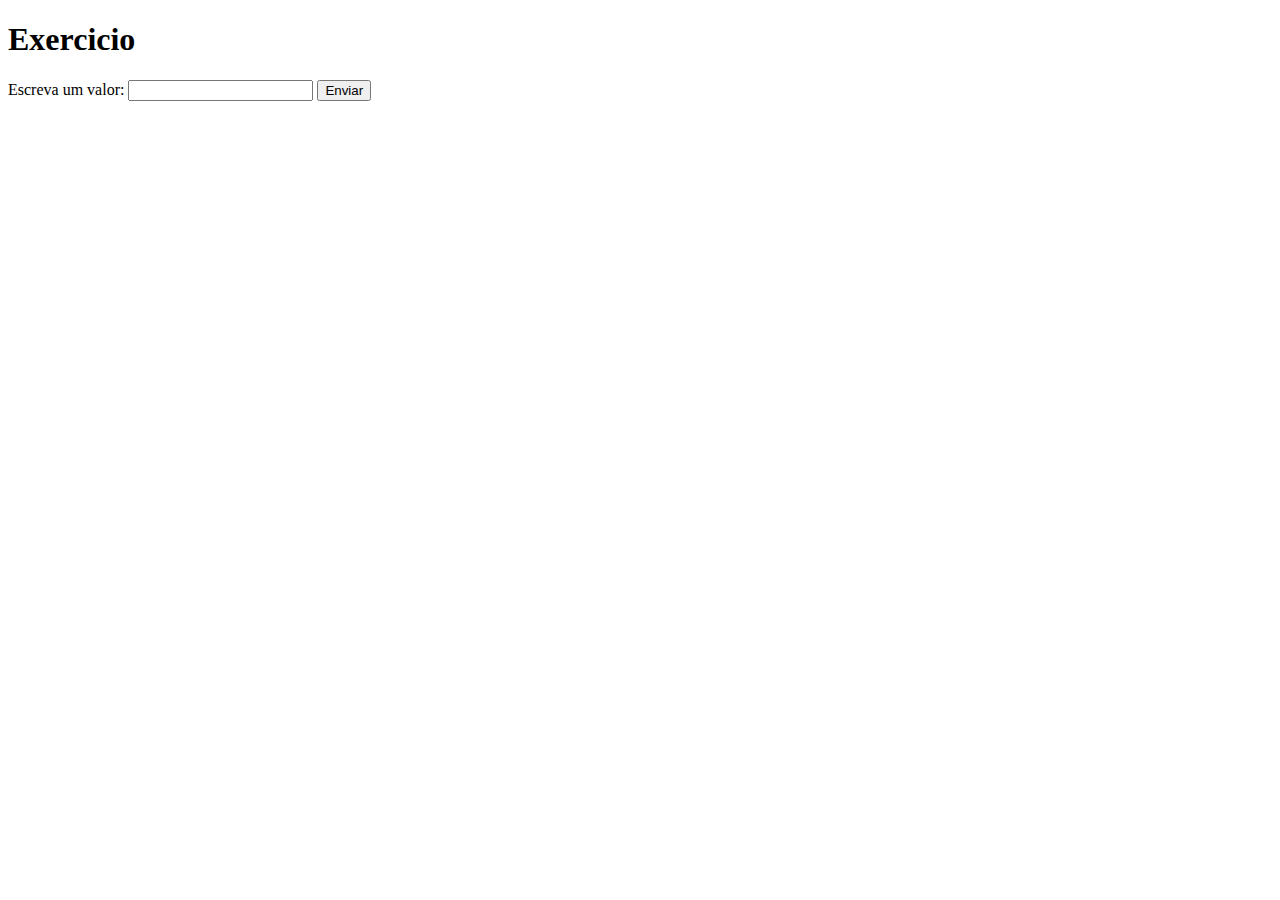
<file: exercicios por fora/index.html>
<!DOCTYPE html>
<html lang="pt-br">
<head>
    <meta charset="UTF-8">
    <meta name="viewport" content="width=device-width, initial-scale=1.0">
    <title>Document</title>
</head>
<body>
    <h1>Exercicio</h1>
    <label for="valor">Escreva um valor:</label>
    <input type="number" name="va" id="valor">
    <input type="button" value="Enviar" onclick="infica()">
    <div id="resultado"></div>
    <script>
        function infica() {
        var valor = document.getElementById('valor')
        var re = Number(valor.value) - 1
        var div = document.getElementById('resultado')
        div.innerHTML = re
        }
        
    </script>
</body>
</html>
</file>
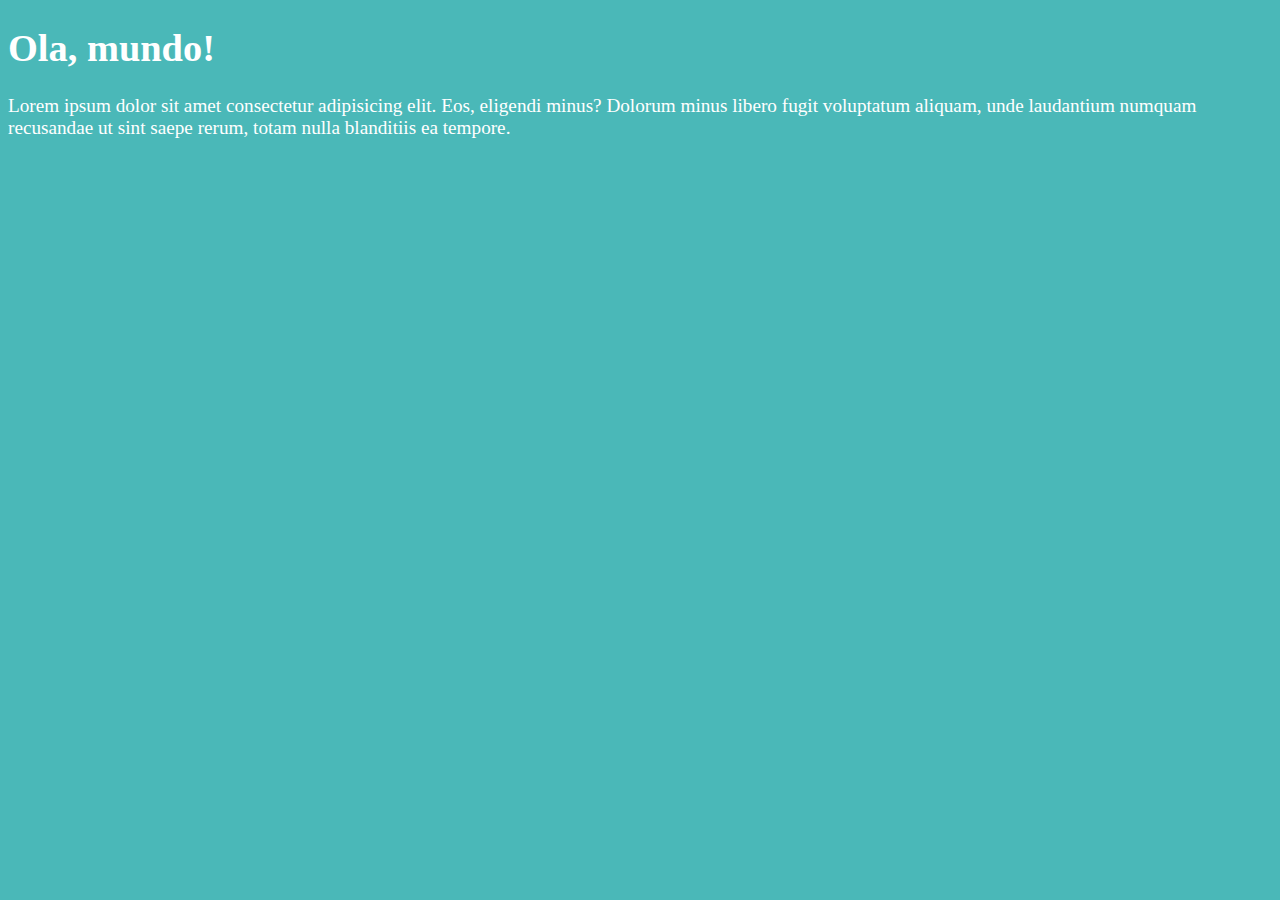
<file: aula04/ex001/index.html>
<!DOCTYPE html>
<html lang="pt-br">
<head>
    <meta charset="UTF-8">
    <meta name="viewport" content="width=device-width, initial-scale=1.0">
    <title>Document</title>
    <style>
        body {
            font-size: 1.2em;
            background-color: rgb(74, 184, 184);
            color: white;
        }
    </style>
</head>
<body>
<h1>Ola, mundo!</h1>
<p>Lorem ipsum dolor sit amet consectetur adipisicing elit. Eos, eligendi minus? Dolorum minus libero fugit voluptatum aliquam, unde laudantium numquam recusandae ut sint saepe rerum, totam nulla blanditiis ea tempore.</p>
<script>
    window.alert ('bota um prato de cumida pa mim')
    window.confirm ('Vc n vai botar um prato de cumida pa mim?')
    window.prompt ('Bota un prato de cumida pa mim (Sim / Nao)')
</script>   
</body>
</html>
</file>
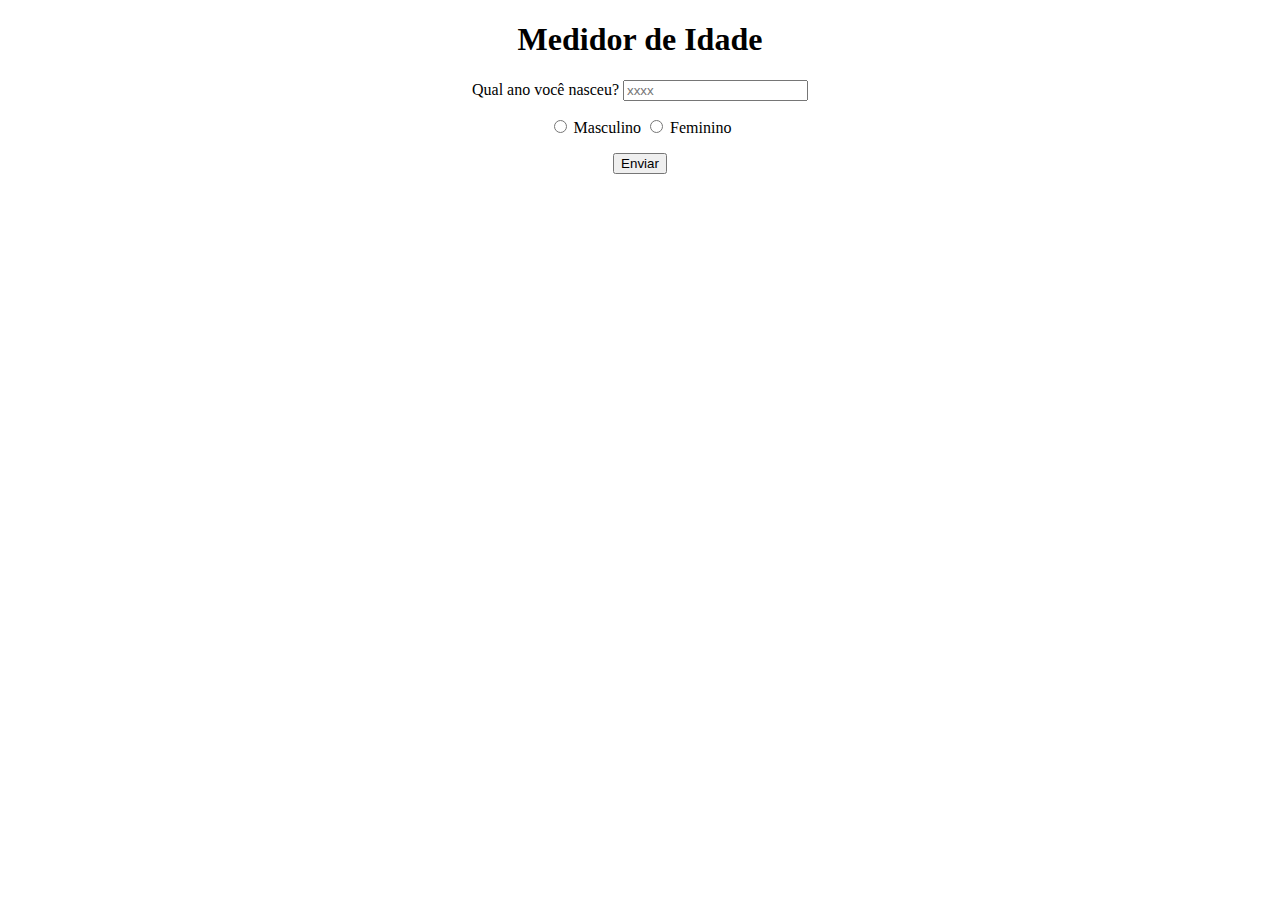
<file: aula12ex/ex15/index.html>
<!DOCTYPE html>
<html lang="pt-br">
<head>
    <meta charset="UTF-8">
    <meta name="viewport" content="width=device-width, initial-scale=1.0">
    <link rel="stylesheet" href="style.css">
    <title>Medidor de Idade</title>
</head>
<body>
    <h1>Medidor de Idade</h1>
    <form action="form.php" method="get">
        <p>
            <label for="idade">Qual ano você nasceu?</label>
            <input type="number" name="idade" id="idade" placeholder="xxxx">
        </p>
        <p>
            <input type="radio" name="sex" id="mas">
            <label for="mas">Masculino</label>
            <input type="radio" name="sex" id="fe">
            <label for="fe">Feminino</label>
        </p>
        <input type="button" value="Enviar" onclick="resultado()">
    </form>
    <div id="resul"></div>
    <script src="script.js"></script>
</body>
</html>
</file>
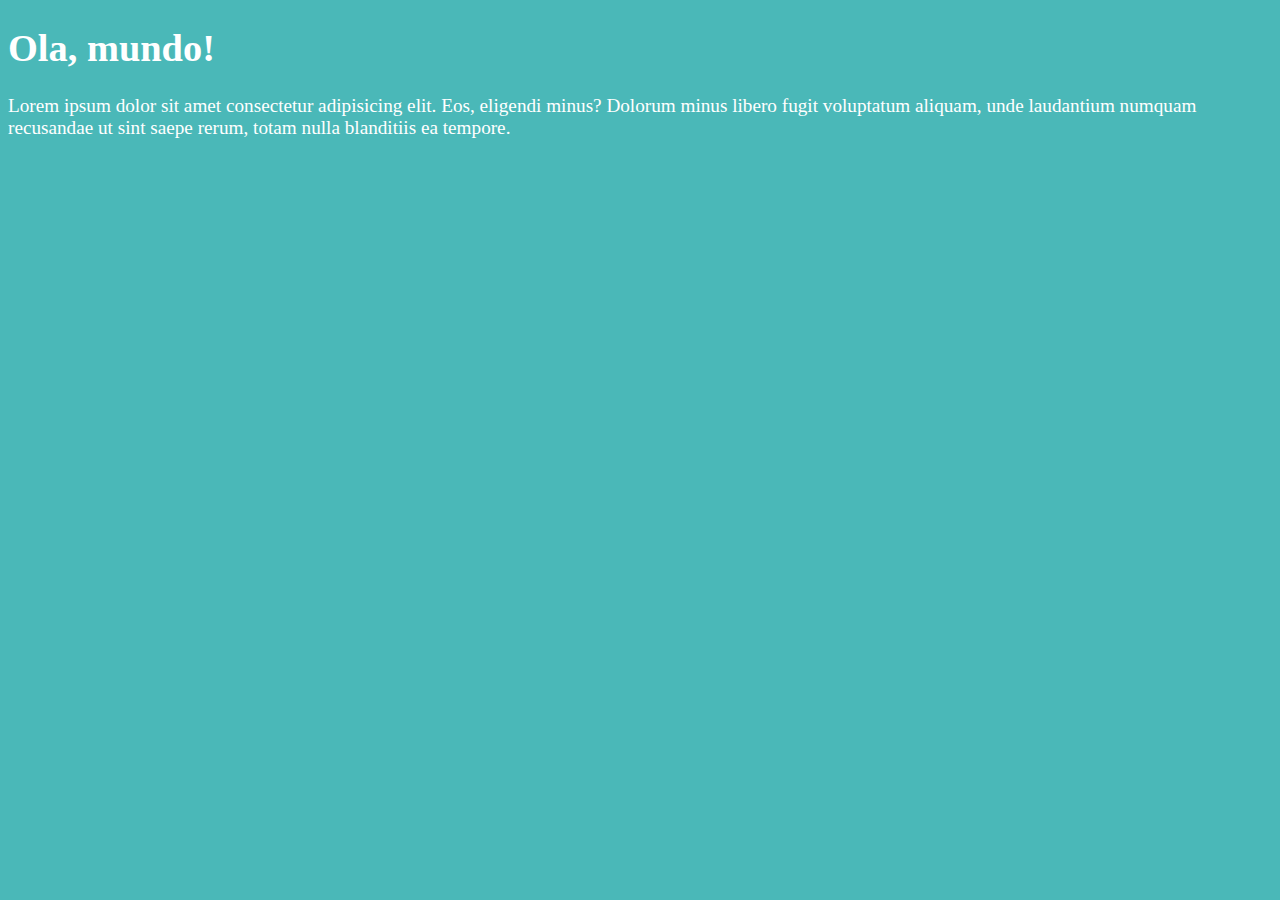
<file: aula06/ex02.html>
<!DOCTYPE html>
<html lang="pt-br">
<head>
    <meta charset="UTF-8">
    <meta name="viewport" content="width=device-width, initial-scale=1.0">
    <title>Document</title>
    <style>
        body {
            font-size: 1.2em;
            background-color: rgb(74, 184, 184);
            color: white;
        }
    </style>
</head>
<body>
<h1>Ola, mundo!</h1>
<p>Lorem ipsum dolor sit amet consectetur adipisicing elit. Eos, eligendi minus? Dolorum minus libero fugit voluptatum aliquam, unde laudantium numquam recusandae ut sint saepe rerum, totam nulla blanditiis ea tempore.</p>
<script>
    var nome = window.prompt ('Qual seu nome?')
    window.alert ('Seu nome é '+ nome)
</script>   
</body>
</html>
</file>
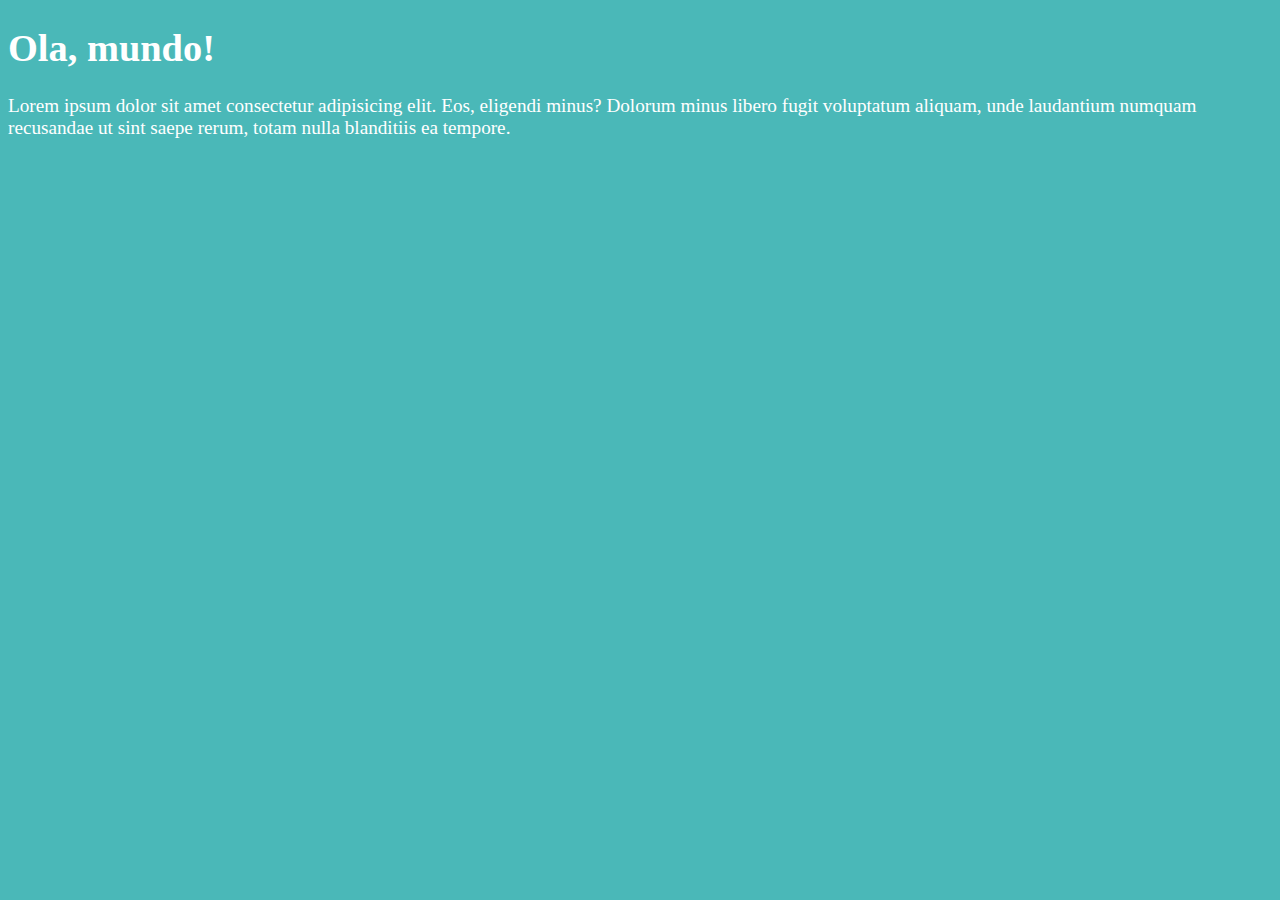
<file: aula06/ex03.html>
<!DOCTYPE html>
<html lang="pt-br">
<head>
    <meta charset="UTF-8">
    <meta name="viewport" content="width=device-width, initial-scale=1.0">
    <title>Document</title>
    <style>
        body {
            font-size: 1.2em;
            background-color: rgb(74, 184, 184);
            color: white;
        }
    </style>
</head>
<body>
<h1>Ola, mundo!</h1>
<p>Lorem ipsum dolor sit amet consectetur adipisicing elit. Eos, eligendi minus? Dolorum minus libero fugit voluptatum aliquam, unde laudantium numquam recusandae ut sint saepe rerum, totam nulla blanditiis ea tempore.</p>
<script>
    var n1 = Number.parseInt(window.prompt ('Digite um numero: ')) 
    var n2 = Number.parseInt(window.prompt ('Digite outro numero numero: '))
    var s = n1 + n2
    window.alert (`A soma de ${n1} e ${n2} é ${s}`)
    // string + string = concatenaçao
    // number + number = soma
</script>   
</body>
</html>
</file>
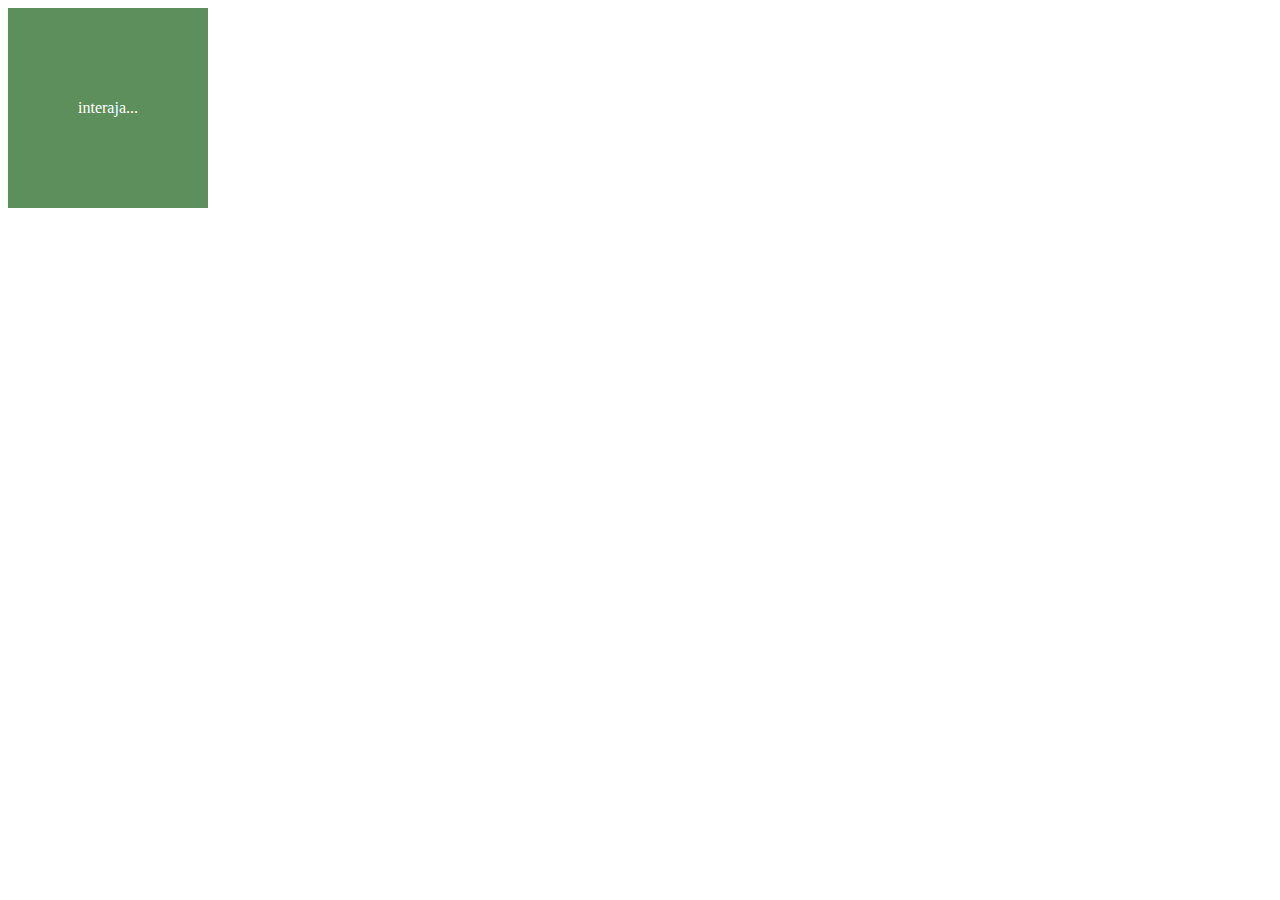
<file: aula10/ex06.html>
<!DOCTYPE html>
<html lang="pt-br">
<head>
    <meta charset="UTF-8">
    <meta name="viewport" content="width=device-width, initial-scale=1.0">
    <title>Ex06 DOM</title>
    <style>
        div#area {
            background: rgb(93, 143, 93);
            color: white;
            width: 200px;
            height: 200px;
            line-height: 200px;
            text-align: center;
        }
    </style>
</head>
<body>
   <div id="area">
        interaja...
   </div>
   
   <script>
        var a = document.getElementById('area')
        a.addEventListener('click', clicou)
        a.addEventListener('mouseenter', entrou)
        a.addEventListener('mouseout', saiu)

        
        function clicou(){
            a.style.background = 'red'
            a.style.color = 'black'
        }

        function entrou() {
            a.innerText = 'Entrou'
        }

        function saiu() {
            a.innerText = 'Saiu'
            a.style.background = 'rgb(93, 143, 93)'
            a.style.color = 'white'
        }
   </script>
</body>
</html>
</file>
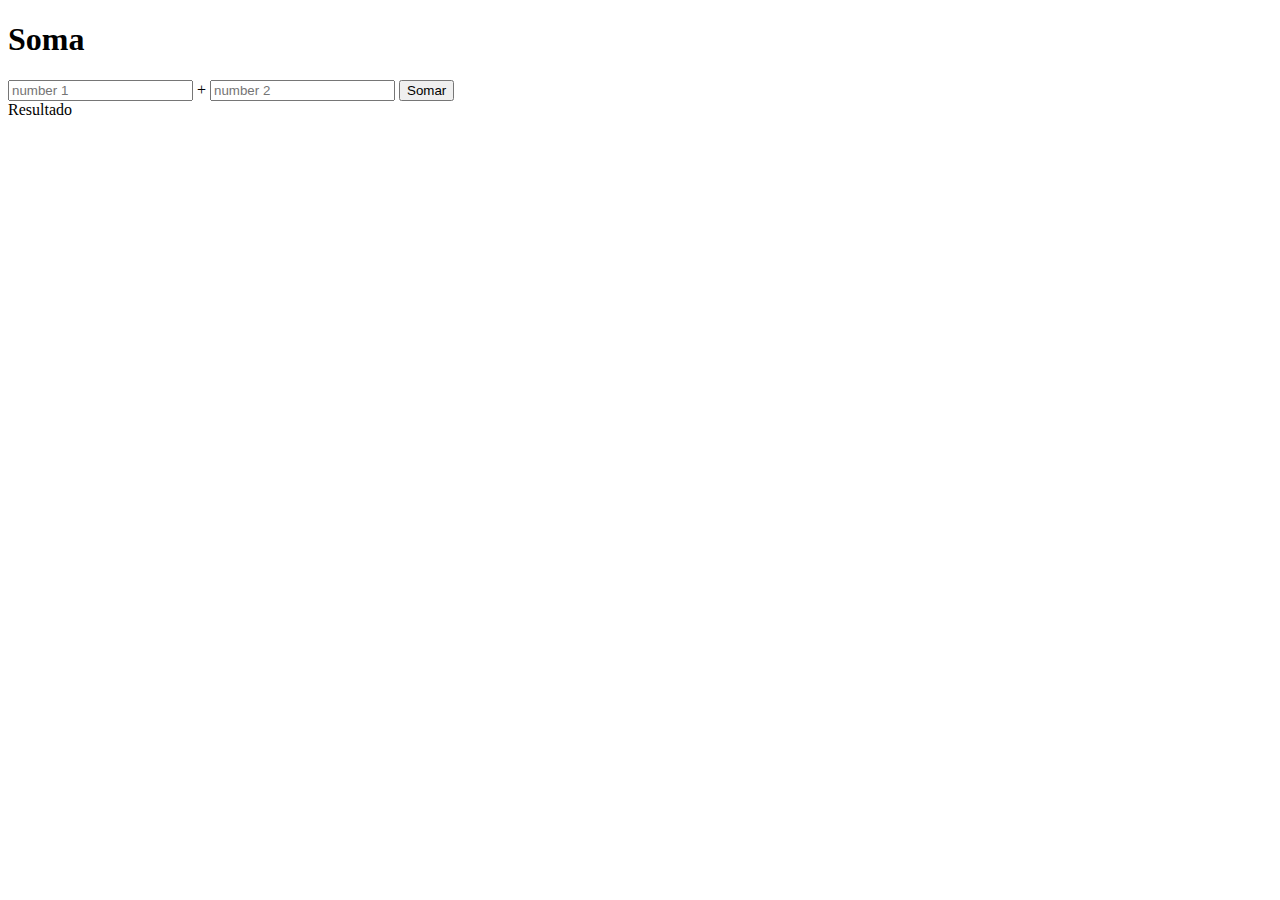
<file: aula10/ex07.html>
<!DOCTYPE html>
<html lang="pt-br">
<head>
    <meta charset="UTF-8">
    <meta name="viewport" content="width=device-width, initial-scale=1.0">
    <title>Soma</title>
</head>
<body>
    <h1>Soma</h1>

    <input type="number" name="txt1" id="txt1" placeholder="number 1"> +
    <input type="number" name="txt2" id="txt2" placeholder="number 2">

    <input type="button" value="Somar" onclick="soma()">

    <div id="re">Resultado</div>

    <script>
        function soma() {
            var tn1 = window.document.getElementById('txt1')
            var tn2 = window.document.getElementById('txt2')
            var resul = window.document.getElementById('re')

            var n1 = Number(tn1.value)
            var n2 = Number(tn2.value)

            var soma = n1 + n2

            resul.innerHTML = soma


        }
    </script>
    
</body>
</html>
</file>
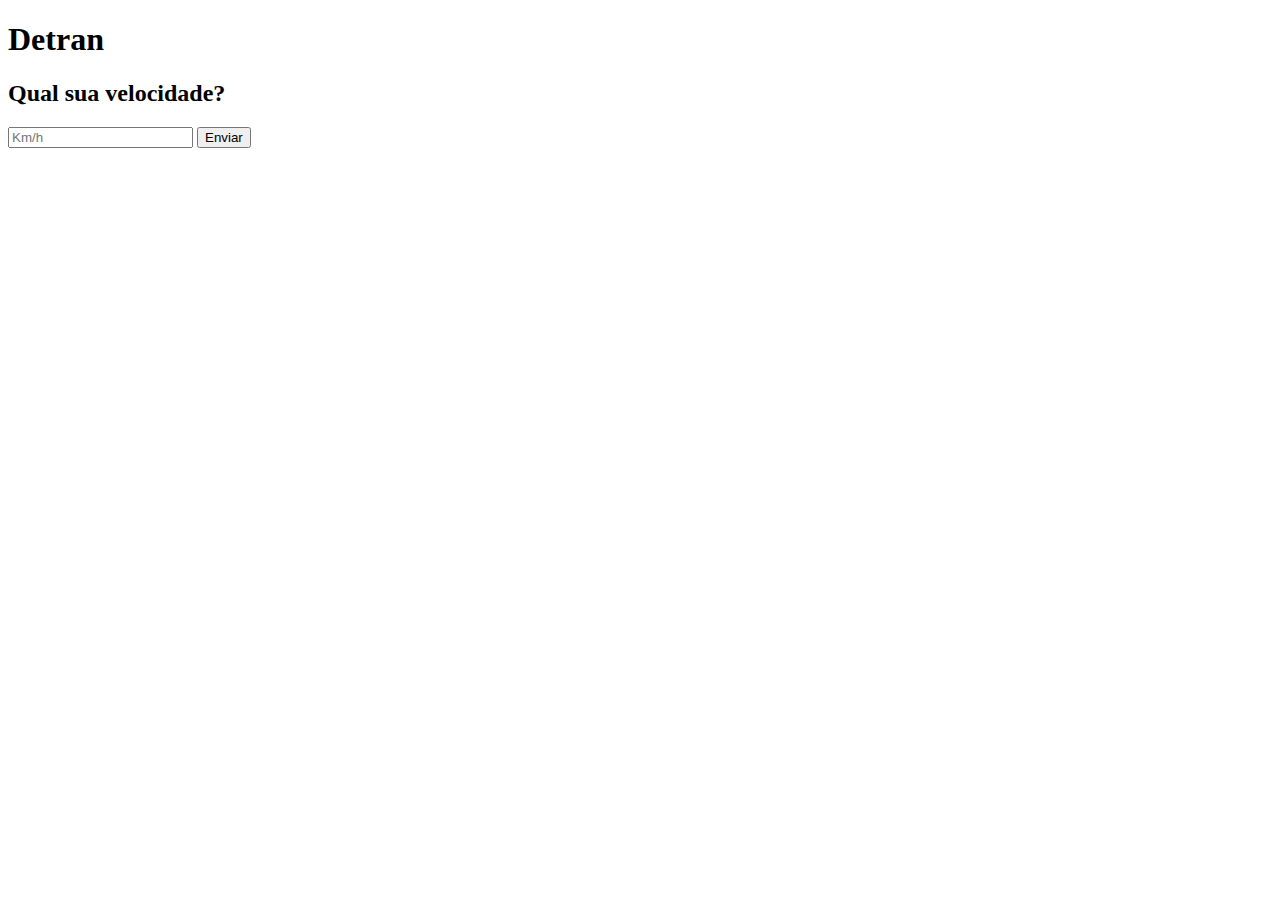
<file: aula11/ex10.html>
<!DOCTYPE html>
<html lang="pt-br">
<head>
    <meta charset="UTF-8">
    <meta name="viewport" content="width=device-width, initial-scale=1.0">
    <title>Ex10</title>
</head>
<body>
    <h1>Detran</h1>
    <h2>Qual sua velocidade?</h2>
    <input type="number" name="vel" id="vel" placeholder="Km/h">
    <input type="button" value="Enviar" onclick="velocidade()">
    <div id="texto"></div>

    <script>
        function velocidade() {
            var v1 = document.getElementById('vel')
            var v2 = Number(v1.value)

            var txt = document.getElementById('texto')

            txt.innerText = `Sua velocidade é de ${v2}Km/h`

            if(v2 > 60) {
                txt.innerHTML += `<p>Sua velocidade esta acima da permitida, voce sera <strong>MULTADO</strong></p>`
            }
        }
    </script>
</body>
</html>
</file>
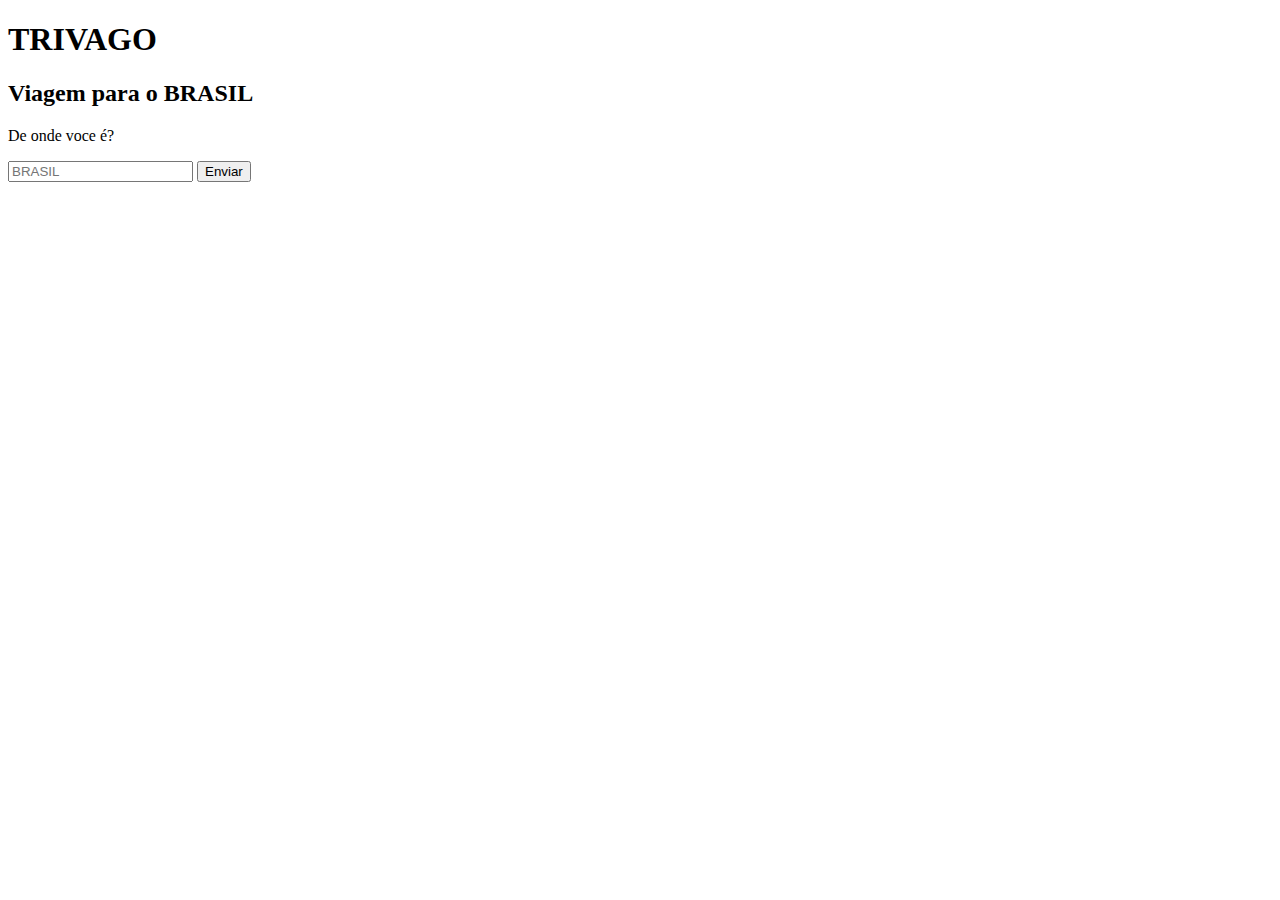
<file: aula11/ex11.html>
<!DOCTYPE html>
<html lang="en">
<head>
    <meta charset="UTF-8">
    <meta name="viewport" content="width=device-width, initial-scale=1.0">
    <title>Ex11</title>
</head>
<body>
    <h1>TRIVAGO</h1>
    <h2>Viagem para o <strong>BRASIL</strong></h2>
    <p>De onde voce é?</p>
    <input type="text" name="pais" id="pais" placeholder="BRASIL">
    <input type="button" value="Enviar" onclick="origem()">
    <div id="texto"></div>

    <script>
        function origem() {
            var p = document.getElementById('pais')
            var txt = document.getElementById ('texto')

            if (p != 'Brasil') {
                txt.innerText = `Você é um <strong>ESTRANGEIRO</strong>`
            } else {
                txt.innerText = `Você é <strong>BRASILEIRO</strong>`
                
            }
        }
    </script>
</body>
</html>
</file>
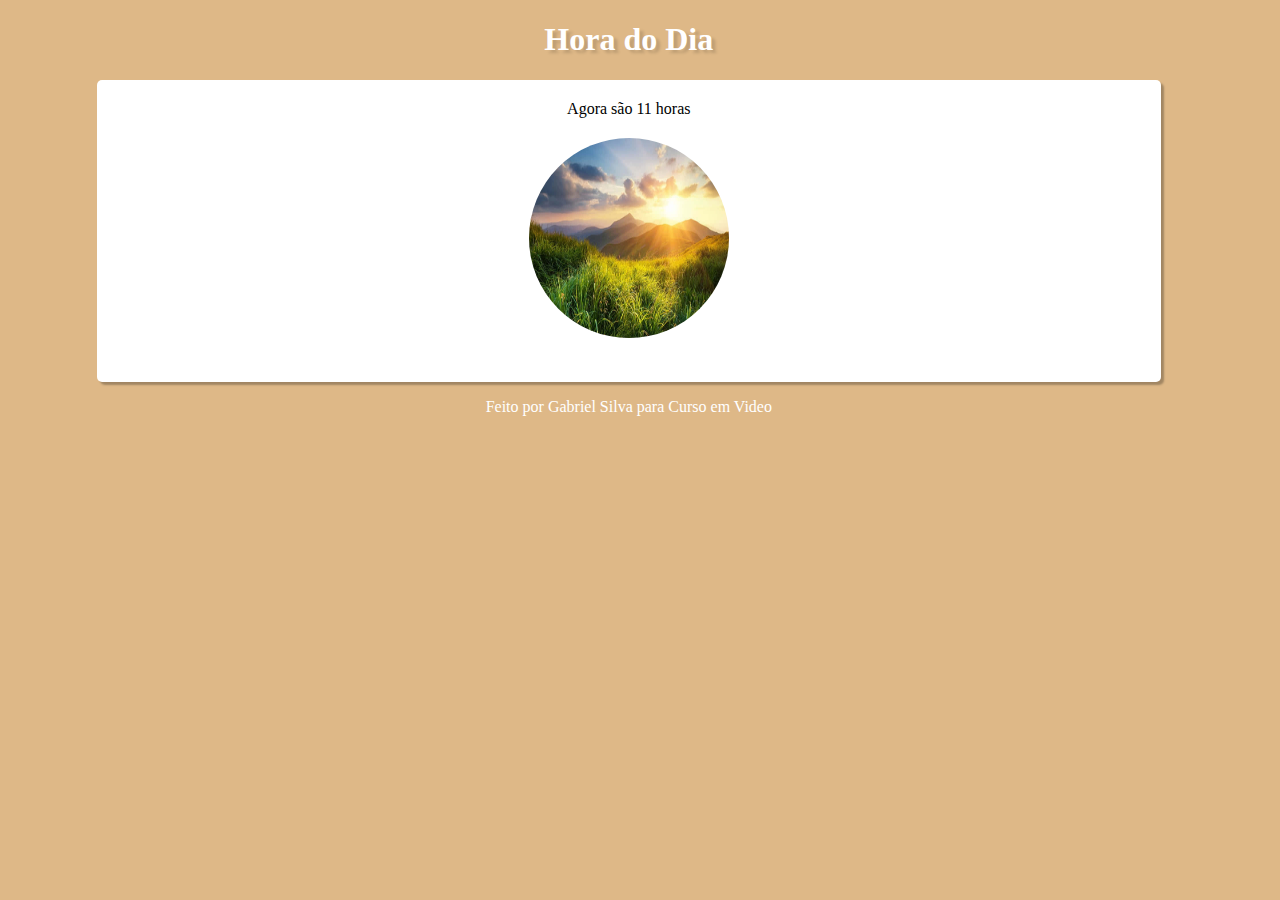
<file: aula12ex/modelo.html>
<!DOCTYPE html>
<html lang="pt-br">
<head>
    <meta charset="UTF-8">
    <meta name="viewport" content="width=device-width, initial-scale=1.0">
    <link rel="stylesheet" href="style.css">
    <title>Que horas são?</title>
</head>
<body id="corpo">
    <header>
        <h1>Hora do Dia</h1>
    </header>
    <main>
        <section>
            <div id="hora"></div>
            <div id="foto"></div>
        </section>
    </main>
    <footer>
        <p>Feito por <a href="https://github.com/GabHSilva">Gabriel Silva</a> para <a href="https://www.youtube.com/c/CursoemV%C3%ADdeo">Curso em Video</a></p>
    </footer>

    <script>
        var data = new Date() 
        var hora = data.getHours()
        var h = document.getElementById('hora')
        var foto = document.getElementById('foto')
        var fundo = document.getElementById('corpo')
        
        h.innerHTML= `Agora são ${hora} horas`

        if (hora >= 5) {
            foto.innerHTML = '<img id= "f" src="img/manha.jpg" alt="foto de um amanhecer">'
            fundo.style.background = '#deb887'
        } else if(hora >= 12) {
            foto.innerHTML = '<img id= "f" src="img/tarde.jpg" alt="foto de um amanhecer">'
            fundo.style.background = '#BF4E30'
        
        } else if(hora >= 18 || hora >= 0) {
            foto.innerHTML = '<img id= "f" src="img/noite.jpg" alt="foto de um amanhecer">'
            fundo.style.background = '#424C55'
        }

    </script>
</body>
</html>
</file>
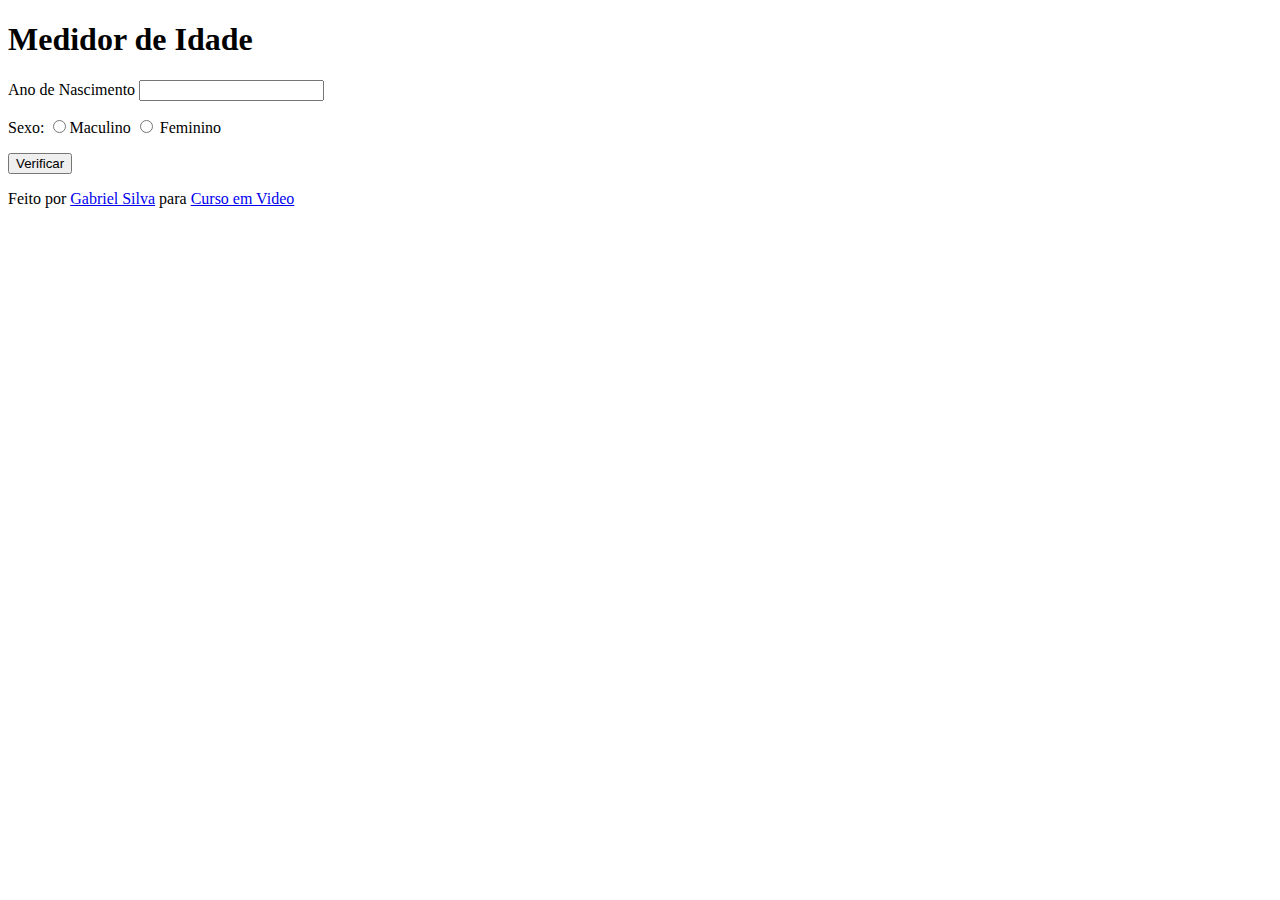
<file: aula12ex/modelo2.html>
<!DOCTYPE html>
<html lang="pt-br">
<head>
    <meta charset="UTF-8">
    <meta name="viewport" content="width=device-width, initial-scale=1.0">
    <title>Qual sua idade?</title>
</head>
<body>
    <header>
        <h1>Medidor de Idade</h1>
    </header>

    <section>
        <p>Ano de Nascimento <input type="number" name="year" id="year"></p>
        <p>Sexo: <input type="radio" name="Sexo" id="Mas">Maculino <input type="radio" name="Sexo" id="Fem"> Feminino</p>
        <input type="button" value="Verificar" onclick="idade()">

        <div id="Foto">

        </div>
    </section>

    <footer>
        <p>Feito por <a href="https://github.com/GabHSilva">Gabriel Silva</a> para <a href="https://www.youtube.com/c/CursoemV%C3%ADdeo">Curso em Video</a></p>
    </footer>

    <script>
        function idade() {
            var d = new Date()
            var yearnow = d.getFullYear()
            var yearS = document.getElementById('year')
            var year = Number(yearS.value)
            var div = document.getElementById('Foto')

            var idade = yearnow - year

            if (idade >= 1 && idade <14) {
                div.innerHTML = '<img src="img/criança.jpg" alt="">'
            } else if (idade >= 14 && idade < 18) {
                div.innerHTML = '<img src="img/adolescente.jpg" alt="">'
            } else if (idade >= 18 && idade < 60) {
                div.innerHTML = '<img src="img/adulto.avif" alt="">'
            } else if (idade >= 60) {
                div.innerHTML = '<img src="img/idoso.webp" alt="">'
            }

            
        }
    </script>
</body>
</html>
</file>
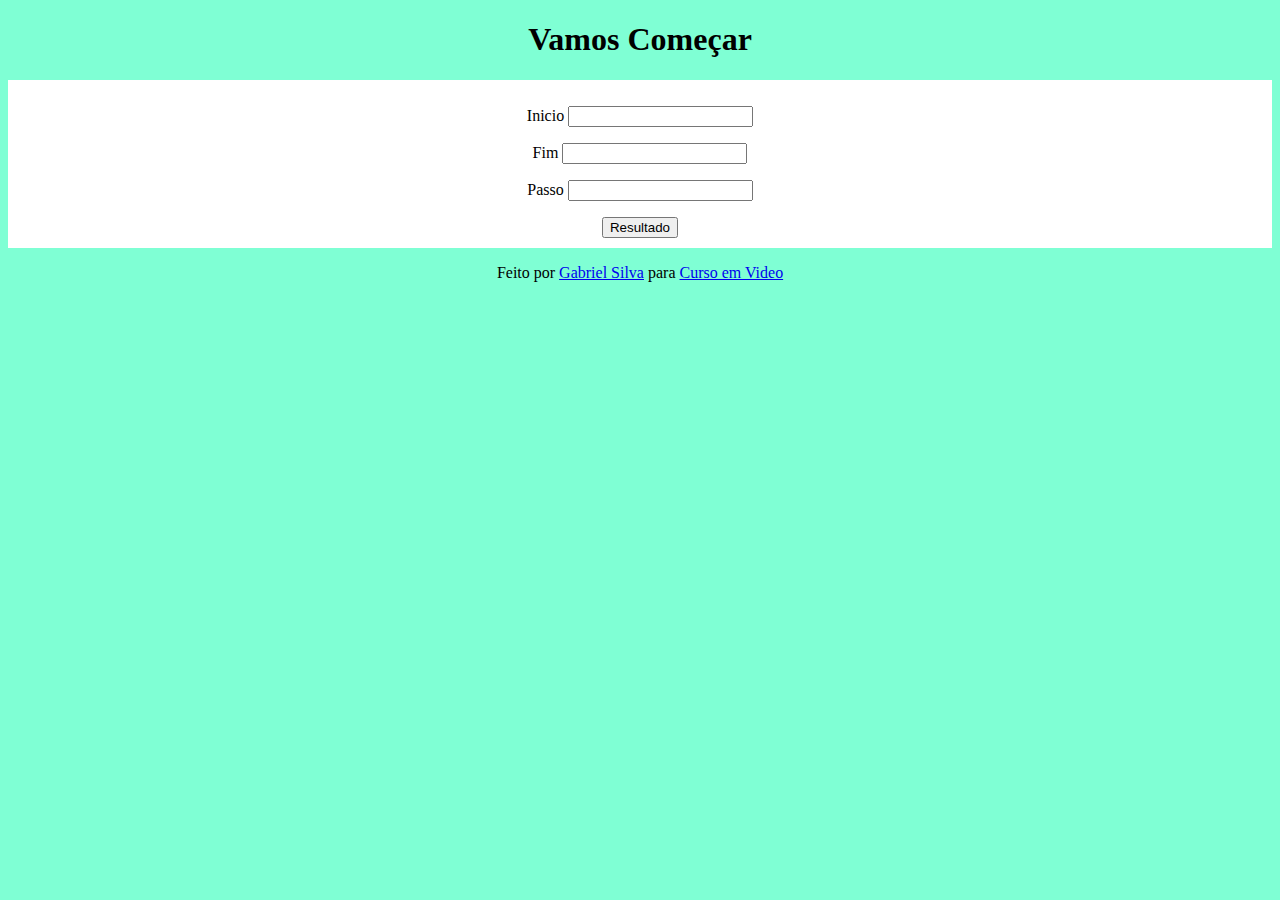
<file: aula14ex/modelo.html>
<!DOCTYPE html>
<html lang="pt-br">
<head>
    <meta charset="UTF-8">
    <meta name="viewport" content="width=device-width, initial-scale=1.0">
    <title>Que horas são?</title>
    <style>
        body {
            background-color: aquamarine;
            text-align: center;
        }
        main {
            background-color: white;
            padding: 10px;
        }
    </style>
</head>
<body>
    <header>
        <h1>Vamos Começar</h1>
    </header>
    <main>
        <section>
            <div>
                <form action="form.php" method="get">
                    <p>
                        <label for="inicio">Inicio</label>
                        <input type="number" name="" id="inicio">
                    </p>
                    <p>
                        <label for="condicao">Fim</label>
                        <input type="number" name="" id="condicao">
                    </p>
                    <p>
                        <label for="incr">Passo</label>
                        <input type="number" name="" id="incr">
                    </p>
                    <input type="button" value="Resultado" onclick="walk()">
                </form>
            </div>
            <div id="passos"></div>
        </section>
    </main>
    <footer>
        <p>Feito por <a href="https://github.com/GabHSilva">Gabriel Silva</a> para <a href="https://www.youtube.com/c/CursoemV%C3%ADdeo">Curso em Video</a></p>
    </footer>
    <script src="script.js"></script>

</body>
</html>
</file>
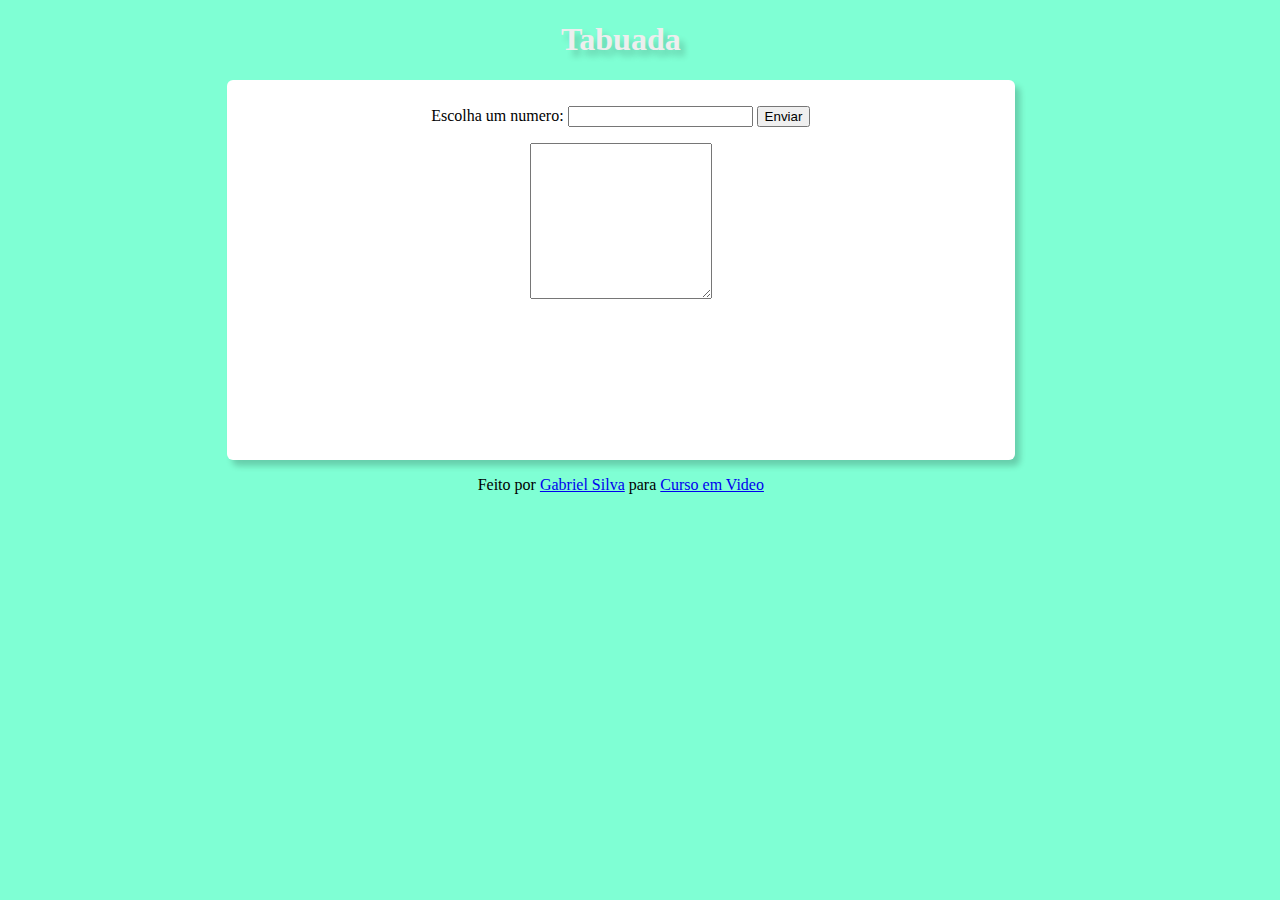
<file: aula14ex/modelo2.html>
<!DOCTYPE html>
<html lang="pt-br">
<head>
    <meta charset="UTF-8">
    <meta name="viewport" content="width=device-width, initial-scale=1.0">
    <link rel="stylesheet" href="style.css">
    <title>Tabuada</title>
</head>
<body>
    <header>
        <h1>Tabuada</h1>
    </header>
    <main>
        <section>
            <div>
                <p>
                    <label for="numero">Escolha um numero: </label>
                    <input type="number" name="number" id="number">
                    <input type="button" value="Enviar" onclick="tabuada()">
                </p>
                <textarea style="height: 150px;" name="nt" id="nt"></textarea>
            </div>
            <div></div>
        </section>
    </main>
    <footer>
        <p>Feito por <a href="https://github.com/GabHSilva">Gabriel Silva</a> para <a href="https://www.youtube.com/c/CursoemV%C3%ADdeo">Curso em Video</a></p>
    </footer>
    <script src="script2.js"></script>

</body>
</html>
</file>
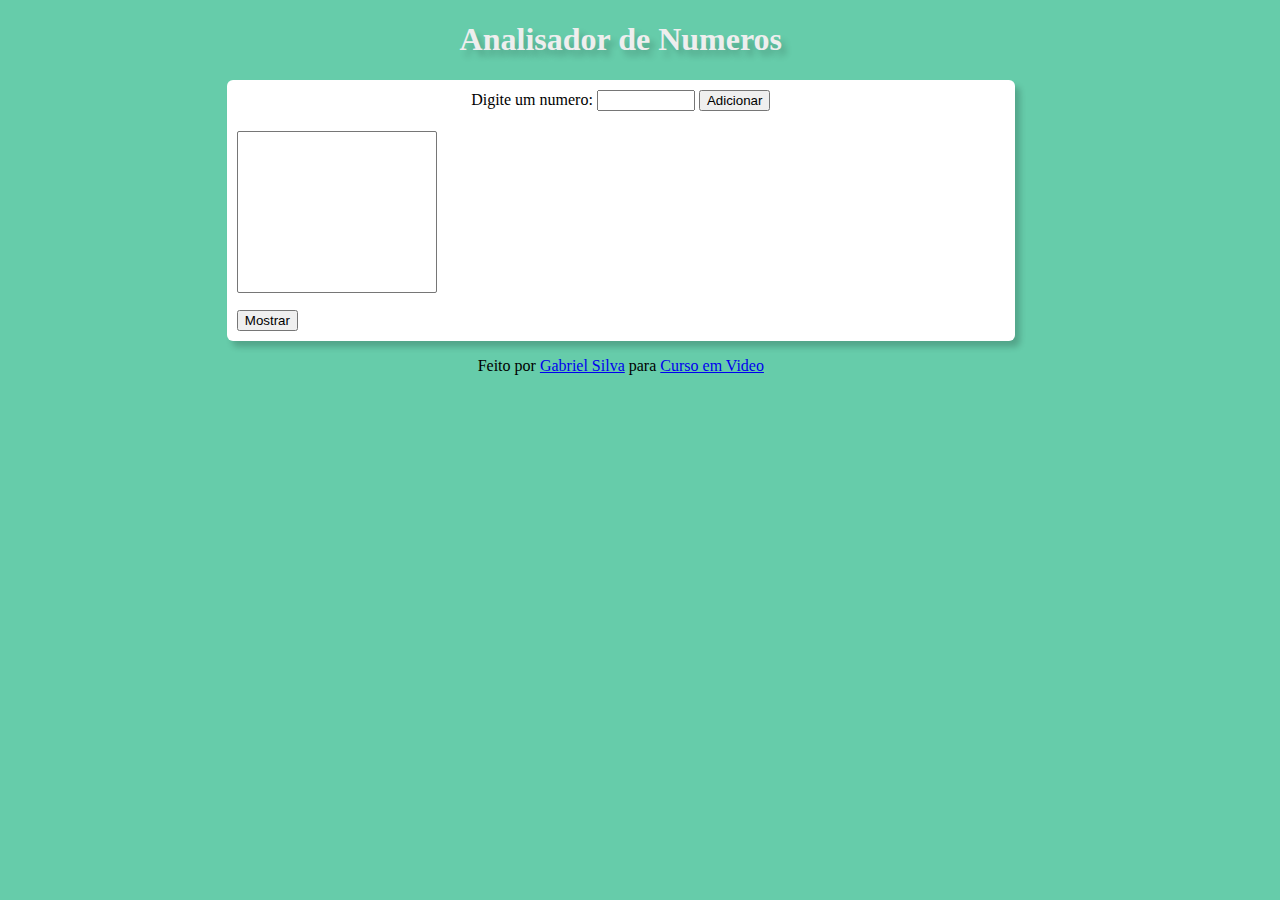
<file: aula16ex/modelo.html>
<!DOCTYPE html>
<html lang="pt-br">
<head>
    <meta charset="UTF-8">
    <meta name="viewport" content="width=device-width, initial-scale=1.0">
    <link rel="stylesheet" href="style.css">
    <title>Que horas são?</title>
</head>
<body>
    <header>
        <h1>Analisador de Numeros</h1>
    </header>
    <main>
        <section>
            <div>
                <label for="numero">Digite um numero: </label>
                <input type="number" name="" id="numero" style="width: 90px;">
                <input type="button" value="Adicionar" onclick="addnumber()">
            </div>
            <div style="text-align: left; margin-top: 20px;">
                <p><select name="nadd" id="nadd" size="10" style="width: 200px;"></select></p>
                <input type="button" value="Mostrar" onclick="totalresult()">

            </div>
            <div id="result"></div>
        </section>
    </main>
    <footer>
        <p>Feito por <a href="https://github.com/GabHSilva">Gabriel Silva</a> para <a href="https://www.youtube.com/c/CursoemV%C3%ADdeo">Curso em Video</a></p>
    </footer>
    <script src="script.js"></script>

</body>
</html>
</file>
<file: aula12ex/ex15/style.css>
@charset "UTF-8";

body {
    text-align: center;
}

img#foto {
    border-radius: 50%;
}
</file>
<file: aula12ex/style.css>
@charset 'UTF-8';

body {
    width: 97vw;
    height: 95vh;
}

header h1 {
    text-align: center;
    text-shadow: 4px 3px 3px rgba(0, 0, 0, 0.144);
    color: white;
}

section {
    width: 80vw;
    padding: 20px;
    border-radius: 5px;
    background-color: white;
    box-shadow: 3px 3px 2px rgba(0, 0, 0, 0.274);
    text-align: center;
    margin: auto;
}

img#f {
    width: 200px;
    height: 200px;
    margin: 20px;
    border-radius: 50%;
}

footer {
    text-align: center;
    color: white;
}

footer a {
    color: white;
    text-decoration: none;
}
</file>
<file: aula14ex/style.css>
@charset "UTF-8";

html, body {
    margin: 0px;
    background-color: aquamarine;
    text-align: center;
    width: 97vw;
    height: 96vh;
}

h1 {
    color: rgb(238, 238, 238);
    text-shadow: 5px 6px 6px rgba(0, 0, 0, 0.192);
}

section {
    width: 60vw;
    height: 40vh;
    margin: auto;
    background-color: white;
    padding: 10px;
    border-radius: 6px;
    box-shadow: 5px 6px 6px rgba(0, 0, 0, 0.192);


}
</file>
<file: aula16ex/style.css>
@charset "UTF-8";

html, body {
    margin: 0px;
    background-color: rgb(102, 204, 170);
    text-align: center;
    width: 97vw;
    height: 96vh;
}

h1 {
    color: rgb(238, 238, 238);
    text-shadow: 5px 6px 6px rgba(0, 0, 0, 0.192);
}

section {
    width: 60vw;
    margin: auto;
    background-color: white;
    padding: 10px;
    border-radius: 6px;
    box-shadow: 5px 6px 6px rgba(0, 0, 0, 0.192);


}
</file>
